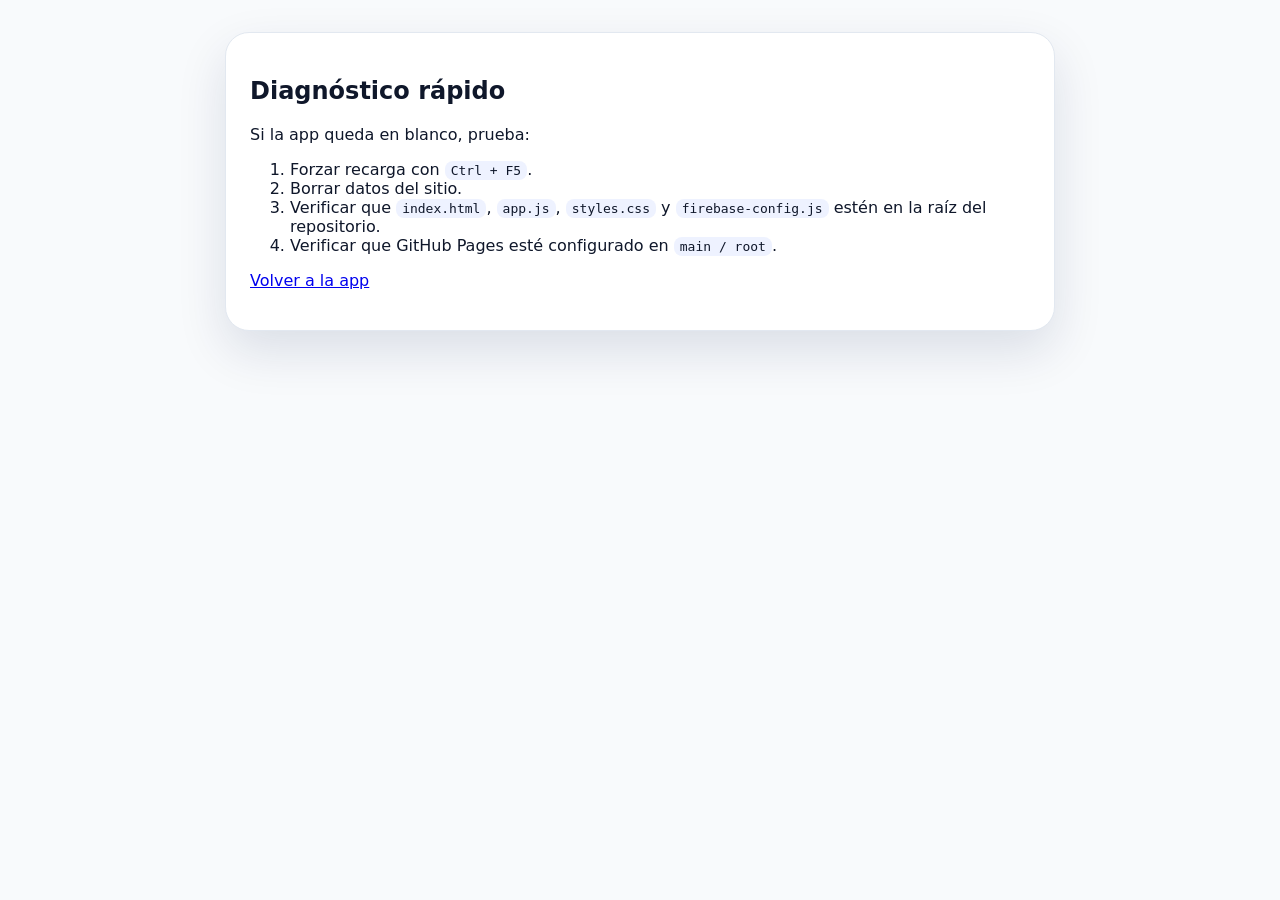
<file: diagnostico.html>
<!doctype html>
<html lang="es">
<head>
  <meta charset="utf-8">
  <meta name="viewport" content="width=device-width, initial-scale=1">
  <title>Diagnóstico · Trazabilidad</title>
  <style>
    body{font-family:system-ui,-apple-system,Segoe UI,sans-serif;padding:24px;background:#f8fafc;color:#0f172a}
    section{max-width:780px;margin:auto;background:white;border:1px solid #e2e8f0;border-radius:24px;padding:24px;box-shadow:0 20px 50px rgba(6,27,70,.12)}
    code{background:#eef2ff;padding:2px 6px;border-radius:8px}
  </style>
</head>
<body>
<section>
<h1>Diagnóstico rápido</h1>
<p>Si la app queda en blanco, prueba:</p>
<ol>
<li>Forzar recarga con <code>Ctrl + F5</code>.</li>
<li>Borrar datos del sitio.</li>
<li>Verificar que <code>index.html</code>, <code>app.js</code>, <code>styles.css</code> y <code>firebase-config.js</code> estén en la raíz del repositorio.</li>
<li>Verificar que GitHub Pages esté configurado en <code>main / root</code>.</li>
</ol>
<p><a href="./index.html">Volver a la app</a></p>
</section>
</body>
</html>
</file>
